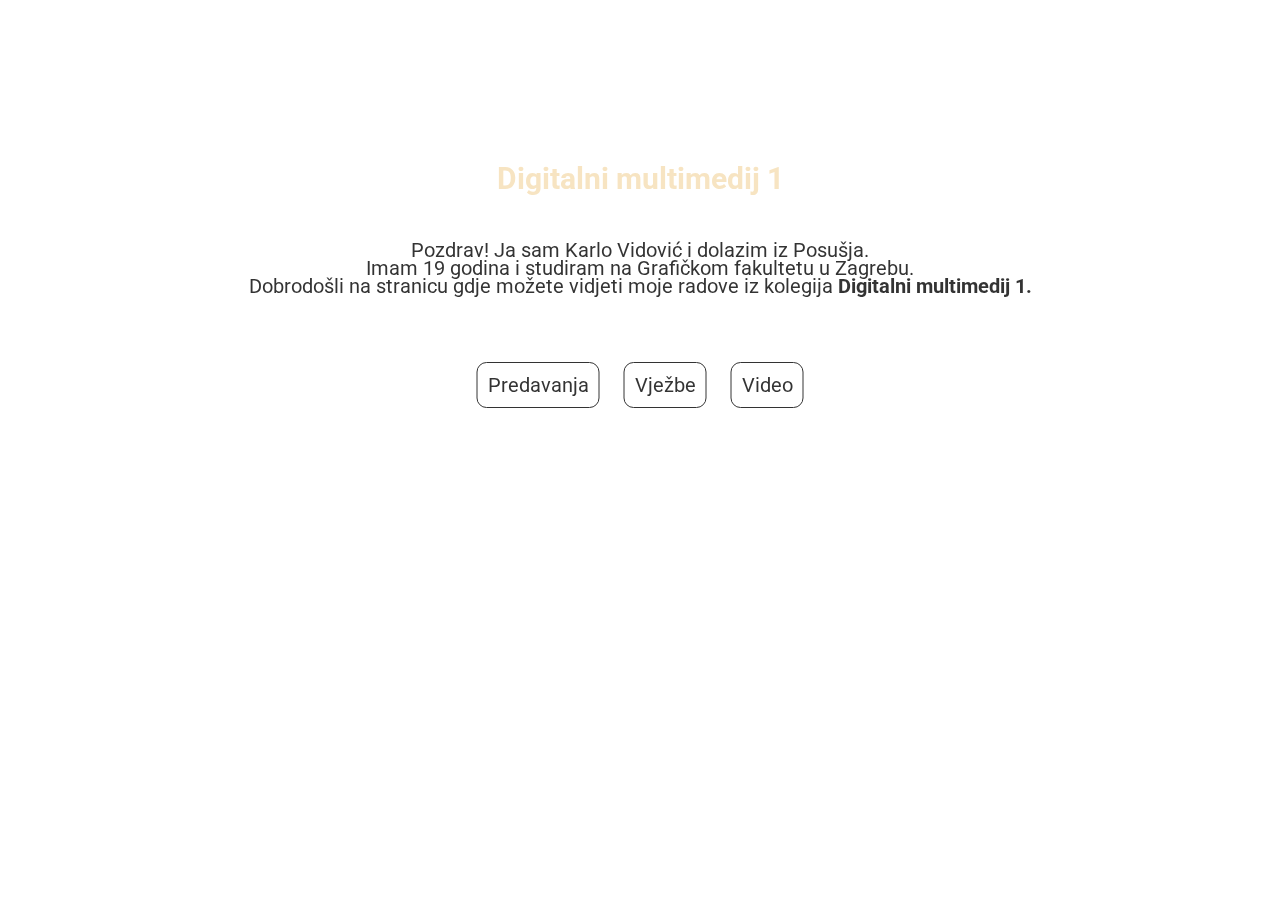
<file: index.html>
<!doctype html>
<head>
<meta charset="utf-8">
<title>Karlo Vidović</title>
	<link rel="stylesheet" href="CSS/stil.css">
	<link href="https://fonts.googleapis.com/css2?family=Roboto&display=swap" rel="stylesheet">
</head>
<body class="pozadina">

	<h1>Karlo Vidović</h1>
    <h2>Digitalni multimedij 1</h2>
	<p class="paragraf">Pozdrav! Ja sam Karlo Vidović i dolazim iz Posušja. <br> Imam 19 godina i studiram na Grafičkom fakultetu u Zagrebu.<br> Dobrodošli na stranicu gdje možete vidjeti moje radove iz kolegija <b>Digitalni multimedij 1.</b>
    </p>
    <nav>
        <a href="predavanja.html">Predavanja</a>
        <a href="vježbe.html">Vježbe</a>
        <a href="video.html">Video</a>
    </nav>
</body>
</html>
</file>
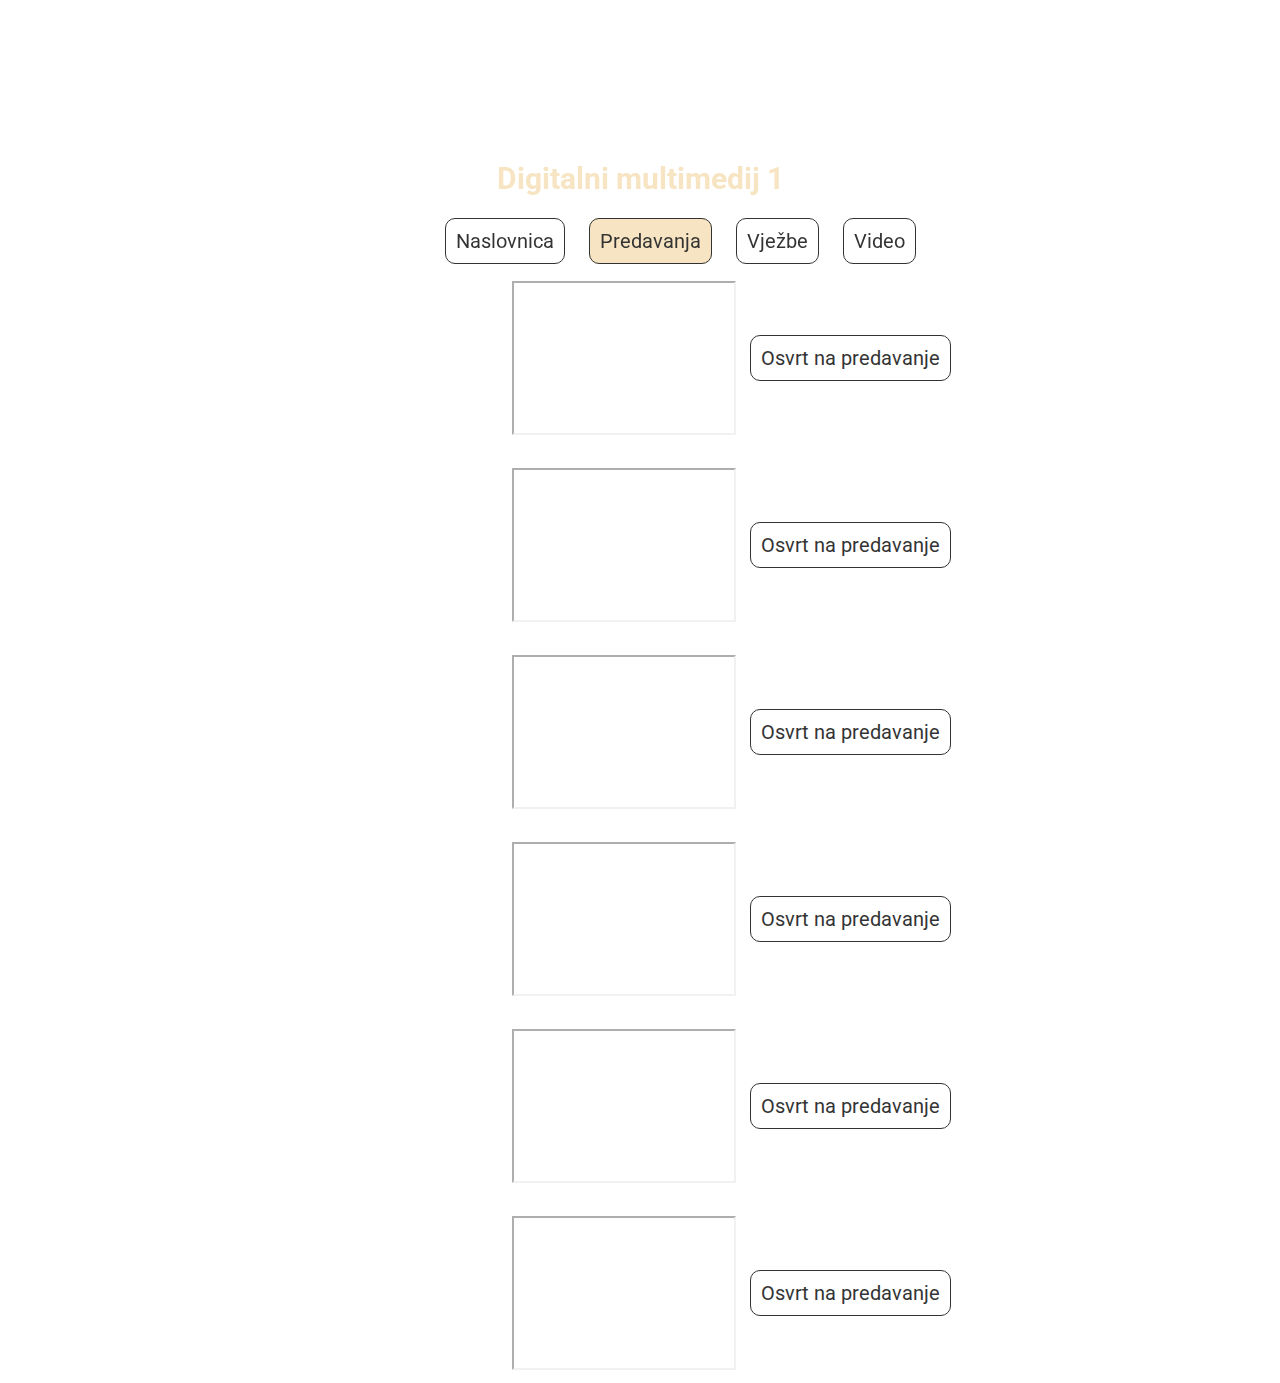
<file: predavanja.html>
<!doctype html>
<head>
<meta charset="utf-8">
<title>Karlo Vidović</title>
	<link rel="stylesheet" href="CSS/predavanja.css">
	<link href="https://fonts.googleapis.com/css2?family=Roboto&display=swap" rel="stylesheet">
</head>
<body class="pozadina">

	<h1>Karlo Vidović</h1>
    <h2>Digitalni multimedij 1</h2>
    <nav>
        <a href="index.html">Naslovnica</a>
        <a href="predavanja.html" id="predavanja">Predavanja</a>
        <a href="vježbe.html">Vježbe</a>
        <a href="video.html">Video</a>
    </nav>
    <div>
        <iframe width="220" height="150" src="https://www.youtube.com/embed/54T4aNqUvm0">
        </iframe>
            <a href="PDF/Karlo Vidović-osvrt na predavanje .pdf" class="osvrt">Osvrt na predavanje</a>
    </div>
    <div>
        <iframe width="220" height="150" src="https://www.youtube.com/embed/buXRYW3zZvo">
        </iframe>
            <a href="PDF/Karlo Vidović osvrt na predavanje .pdf" class="osvrt">Osvrt na predavanje</a>
    </div>
    <div>
        <iframe width="220" height="150" src="https://www.youtube.com/embed/X5rrleDM8ew">
        </iframe>
            <a href="PDF/Karlo Vidović- osvrt na predavanje kodiranje sivoće piksela.pdf" class="osvrt">Osvrt na predavanje</a>
    </div>
    <div>
        <iframe width="220" height="150" src="https://www.youtube.com/embed/hOkXpKW0GC4">
        </iframe>
            <a href="PDF/Karlo Vidović-osvrt na predavanje.pdf" class="osvrt">Osvrt na predavanje</a>
    </div>
    <div>
        <iframe width="220" height="150" src="https://www.youtube.com/embed/gWVvLBvEklU">
        </iframe>
            <a href="PDF/Karlo Vidović - osvrt na predavanje Digitalni video.pdf" class="osvrt">Osvrt na predavanje</a>
    </div>
    <div>
        <iframe width="220" height="150" src="https://www.youtube.com/embed/M4H5GzBeNHo">
        </iframe>
            <a href="PDF/Osvrt na predavanje-logička organizacija web sjedišta-Karlo Vidović.pdf" class="osvrt">Osvrt na predavanje</a>
    </div>
</body>
</html>
</file>
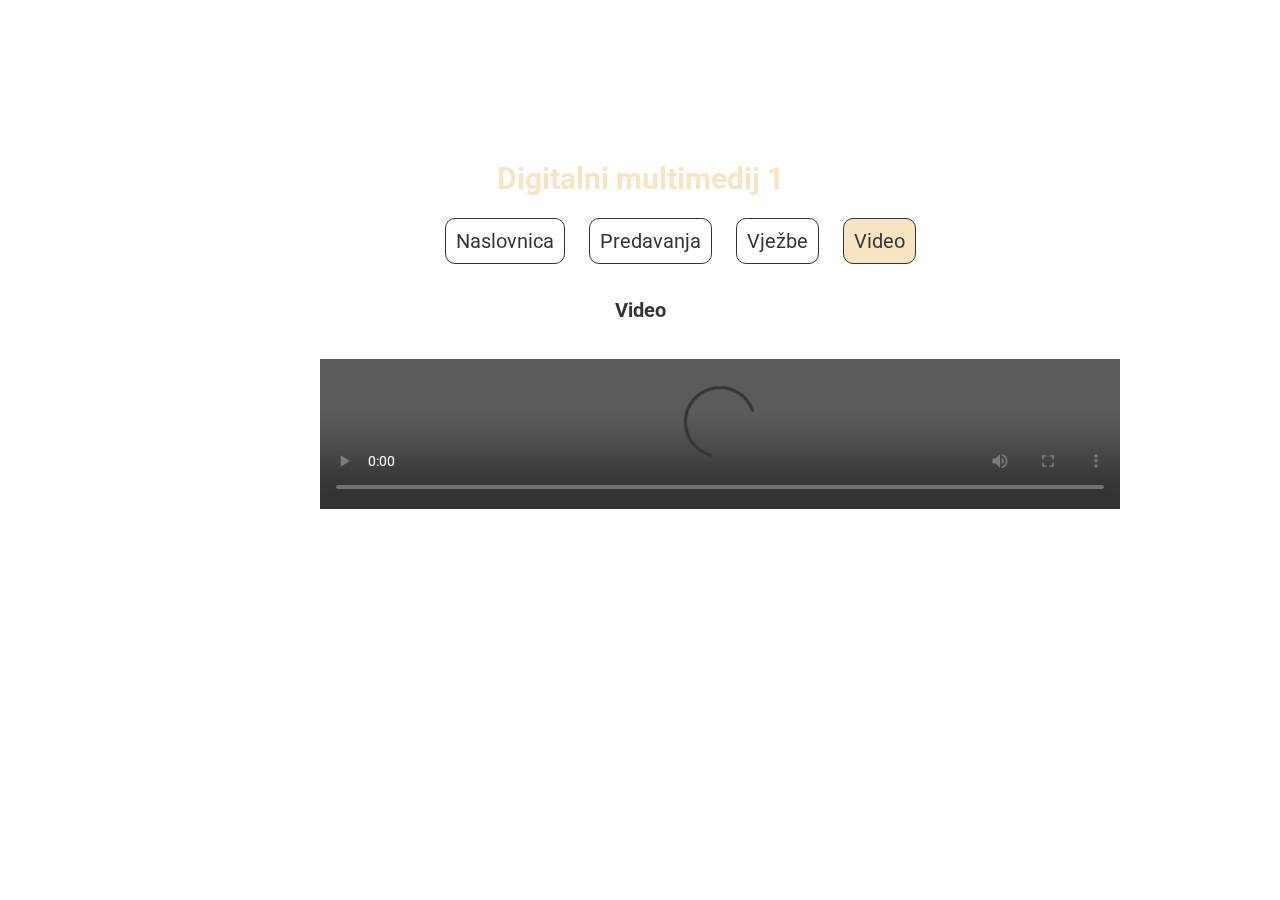
<file: video.html>
<!doctype html>
<head>
<meta charset="utf-8">
<title>Karlo Vidović</title>
	<link rel="stylesheet" href="CSS/video.css">
	<link href="https://fonts.googleapis.com/css2?family=Roboto&display=swap" rel="stylesheet">
</head>
<body class="pozadina">

	<h1>Karlo Vidović</h1>
    <h2>Digitalni multimedij 1</h2>
    <nav>
        <a href="index.html">Naslovnica</a>
        <a href="predavanja.html">Predavanja</a>
        <a href="vježbe.html">Vježbe</a>
        <a href="video.html"  id="video">Video</a>
    </nav>
    
    
    <div>
        <h3>Video</h4>
        <video controls>
            <source src="C:\Users\VIDOVIC\Desktop\Projektni zadatak\Video\projektni zadatak video.mp4" type="video/mp4">
        </video>
    </div>
</body>
</html>
</file>
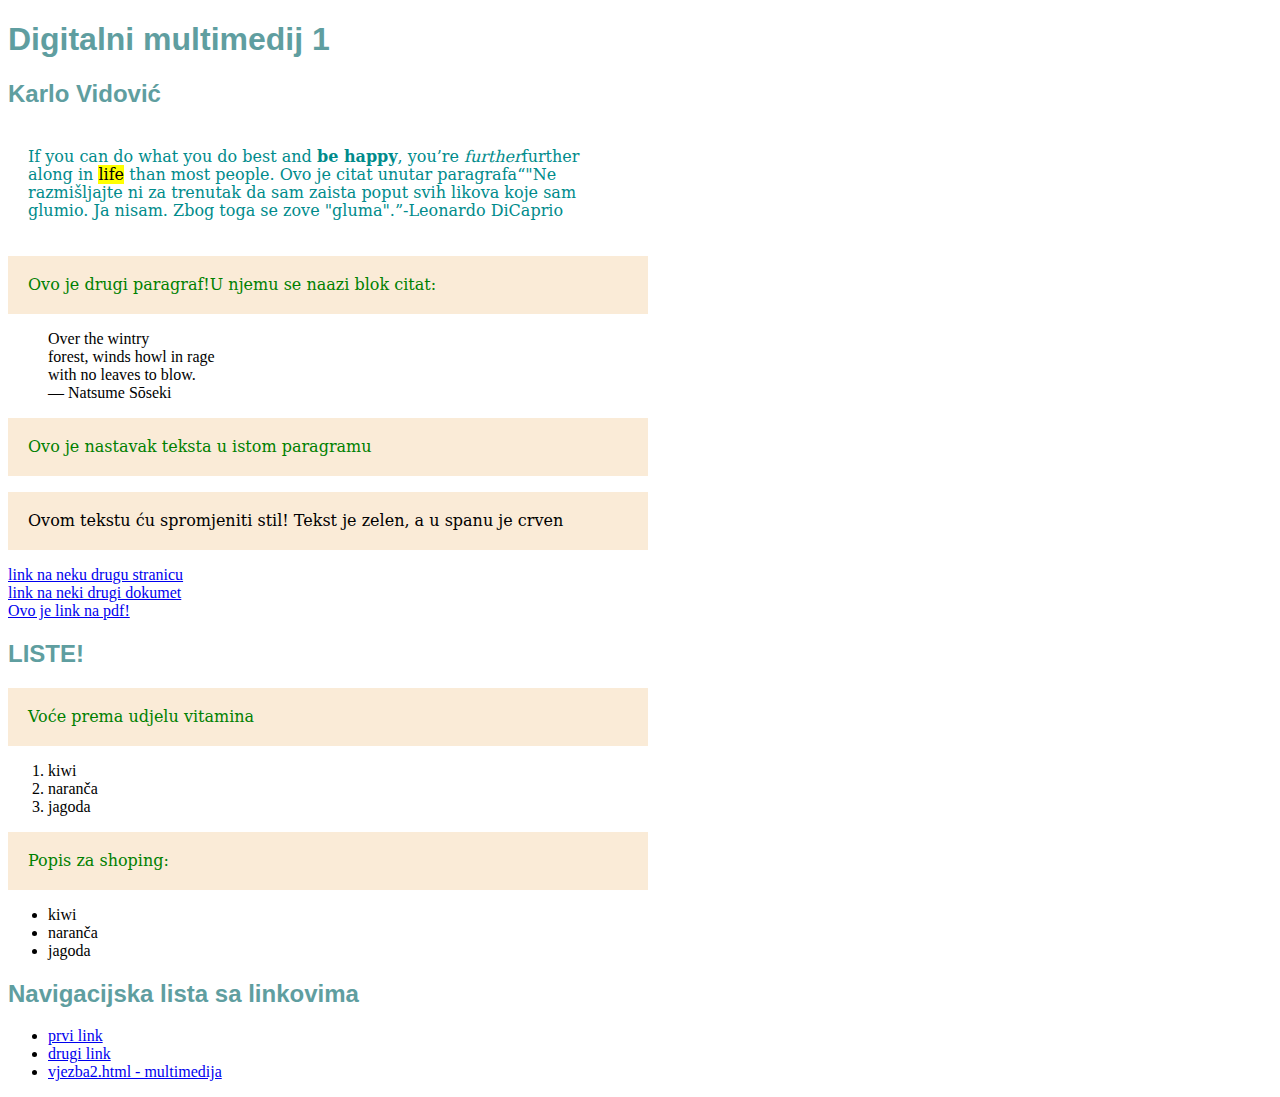
<file: Vježba 10/HTML.html>
<!doctype html>
<html>
<head>
<meta charset="utf-8">
<title>moj html dokument</title>
	<link rel="stylesheet" href="stil.css"/>
</head>
<body class="pozadina">
	<h1>Digitalni multimedij 1</h1>
	<h2>Karlo Vidović</h2>
	<p class="paragraf_2">If you can do what you do best and <b>be happy</b>, you’re <i>further</i>further along in <mark>life</mark> than most people.
	Ovo je citat unutar paragrafa<q>"Ne razmišljajte ni za trenutak da sam zaista poput svih likova koje sam glumio. Ja nisam. Zbog toga se zove "gluma".</q>-Leonardo DiCaprio
	</p>
	<p>Ovo je drugi paragraf!U njemu se naazi  blok citat:</p>
	<blockquote>
		Over the wintry<br>
        forest, winds howl in rage<br>
        with no leaves to blow.<br>
        ― Natsume Sōseki
	</blockquote>
	<p>Ovo je nastavak teksta u istom paragramu</p>
	<p style="color: black;">Ovom tekstu ću <span >spromjeniti stil</span>! Tekst je zelen, a u spanu je crven	</p>
	
	<a href="https://www.w3schools.com/">link na neku drugu stranicu</a><br>
	<a href="vježba1html.html">link na neki drugi dokumet</a><br>
	<a href="Dokumenti/Odluka.pdf">Ovo je link na pdf!</a><br>
	<div class="novi_blok">
	<h2>LISTE!</h2>
	<p>Voće prema udjelu vitamina</p>
	<ol>
		<li>kiwi</li>
		<li>naranča</li>
		<li>jagoda</li>	
	</ol>
	<p>Popis za shoping:</p>
	<ul>
		<li>kiwi</li>
		<li>naranča</li>
		<li>jagoda</li>
	</ul>
	<h2>Navigacijska lista sa linkovima</h2>
	<nav>
		<ul>
			<li><a href="#">prvi link</a></li>
			<li><a href="#">drugi link</a></li>
			<li><a href="vjezba2.html">vjezba2.html - multimedija</a></li>
		</ul>
	</nav>
	</div>	
</body>
</html>
</file>
<file: CSS/stil.css>
@charset "utf-8";
/* CSS Document */
body {
    display: inline-block;
    justify-content: center;
    align-items: center;
    margin: auto;
    width: 100%;
    }
.pozadina {
	background-image: url("C:/Users/VIDOVIC/Desktop/Projektni zadatak/Slike/Pozadina.jpg");	
    opacity: 80%;
    }
h1 {
	font-family: 'Roboto', sans-serif;
    font-size: 48px;
    padding-top: 20px;
    text-align: center;
    width: 100%;
    color: white;
    }
h2 {
	font-family: 'Roboto', sans-serif;
    font-size: 30px;
    padding-top: 20px;
    text-align: center;
    width: 100%;
    color: wheat;
    }
p {
    color: black;
	font-family: 'Roboto', sans-serif;
	font-size: 20px;
	line-height: 18px;
    margin-left: auto;
    padding: 20px;
    text-align: center;
    background-color: white;
    border-radius: 30px;
    }
nav {
    display: inline;
    float: none;
    position: absolute;
    padding-top: 100px;
    left: 50%;
    transform: translate(-50%, -50%);
    }
a:link {
    font-family: 'Roboto', sans-serif;
	font-size: 20px;
    color: black;
    background-color: white;
    padding: 10px;
    line-height: 40px;
    border: 1px solid #000000;
    border-radius: 10px;
    text-align: center;
    text-decoration: none;
    width: 100%;
    justify-content: center;
    align-items: center;
    margin-left: 10px;
    margin-right: 10px;
    }
a:hover{
    color: white;
    background-color: darkgray;
    }
</file>
<file: CSS/predavanja.css>
@charset "utf-8";
/* CSS Document */
body {
    display: inline-block;
    justify-content: center;
    align-items: center;
    margin: auto;
    width: 100%;
    }
.pozadina {
	background-image: url("C:/Users/VIDOVIC/Desktop/Projektni zadatak/Slike/Pozadina.jpg");	
    opacity: 80%;
    }
h1 {
	font-family: 'Roboto', sans-serif;
    font-size: 48px;
    padding-top: 20px;
    text-align: center;
    width: 100%;
    color: white;
    }
h2 {
	font-family: 'Roboto', sans-serif;
    font-size: 30px;
    padding-top: 20px;
    text-align: center;
    width: 100%;
    color: wheat;
    }
nav {
    display: inline;
    float: none;
    position: relative;
    padding-top: 100px;
    left: 34%;
    transform: translate(-50%, -50%);
    }
a:link {
    font-family: 'Roboto', sans-serif;
	font-size: 20px;
    color: black;
    background-color: white;
    padding: 10px;
    line-height: 40px;
    border: 1px solid #000000;
    border-radius: 10px;
    text-align: center;
    text-decoration: none;
    width: 100%;
    justify-content: center;
    align-items: center;
    margin-left: 10px;
    margin-right: 10px;
    }
a:hover{
    color: white;
    background-color: darkgray;
    }
#predavanja {
    background-color: wheat;
    color: black;
    }
iframe {
    display: inline-block;
    justify-content: center;
    align-items: center;
    margin: auto;
    margin-top: 20px;
    float: none;
    position: relative;
    left: 40%;
    }
.osvrt {
    justify-content: center;
    align-items: center;
    float: none;
    position: relative;
    left: 40%;
    top: -70px;
    }
</file>
<file: CSS/video.css>
@charset "utf-8";
/* CSS Document */
body {
    display: inline-block;
    justify-content: center;
    align-items: center;
    margin: auto;
    width: 100%;
    }
.pozadina {
	background-image: url("C:/Users/VIDOVIC/Desktop/Projektni zadatak/Slike/Pozadina.jpg");	
    opacity: 80%;
    }
h1 {
	font-family: 'Roboto', sans-serif;
    font-size: 48px;
    padding-top: 20px;
    text-align: center;
    width: 100%;
    color: white;
    }
h2 {
	font-family: 'Roboto', sans-serif;
    font-size: 30px;
    padding-top: 20px;
    text-align: center;
    width: 100%;
    color: wheat;
    }
nav {
    display: inline;
    float: none;
    position: relative;
    padding-top: 100px;
    left: 34%;
    transform: translate(-50%, -50%);
    }
a:link {
    font-family: 'Roboto', sans-serif;
	font-size: 20px;
    color: black;
    background-color: white;
    padding: 10px;
    line-height: 40px;
    border: 1px solid #000000;
    border-radius: 10px;
    text-align: center;
    text-decoration: none;
    width: 100%;
    justify-content: center;
    align-items: center;
    margin-left: 10px;
    margin-right: 10px;
    }
a:hover{
    color: white;
    background-color: darkgray;
    }
#video {
    background-color: wheat;
    color: black;
    }
h3 {
        color: black;
        font-family: 'Roboto', sans-serif;
        font-size: 20px;
        line-height: 18px;
        margin-left: auto;
        padding: 20px;
        text-align: center;
        background-color: white;
        border-radius: 30px;
    }
video {
        position: relative;
        width: 800px;
        height: auto;
        left: 25%;
}
</file>
<file: Vježba 10/stil.css>
@charset "utf-8";
/* CSS Document */
p {
	color: green;
	font-family: Constantia, "Lucida Bright", "DejaVu Serif", Georgia, "serif";
	font-size: 16px;
	line-height: 18px;
	width: 600px;
	background-color: antiquewhite;
	padding: 20px;
}
.paragraf_2 {color: darkcyan; background-color: rgba(255, 255, 255, 0.9)}
novi_blok {
	background: rgba(255, 255, 255, 0.5);
	padding: 20px;
	margin: ;20px;
	width: 50%
		
}
h1, h2 {
	font-family: Gotham, "Helvetica Neue", Helvetica, Arial, "sans-serif";
	color: cadetblue;
}

span {color: rgb(255, 0, 255;}
.pozadina{
	background-image: url("slike/Penguins.jpg")
		
}
.drugapozadina {
	background-color: darkgray
}
a:link {
	color: black;
	background-color: white;
	padding: 5px;
	line-height: 40px;
	border: 1px solid #00000;
}
a:hover{
	background-color: darkgray;
}
img {
	height: 400px;
}
</file>
